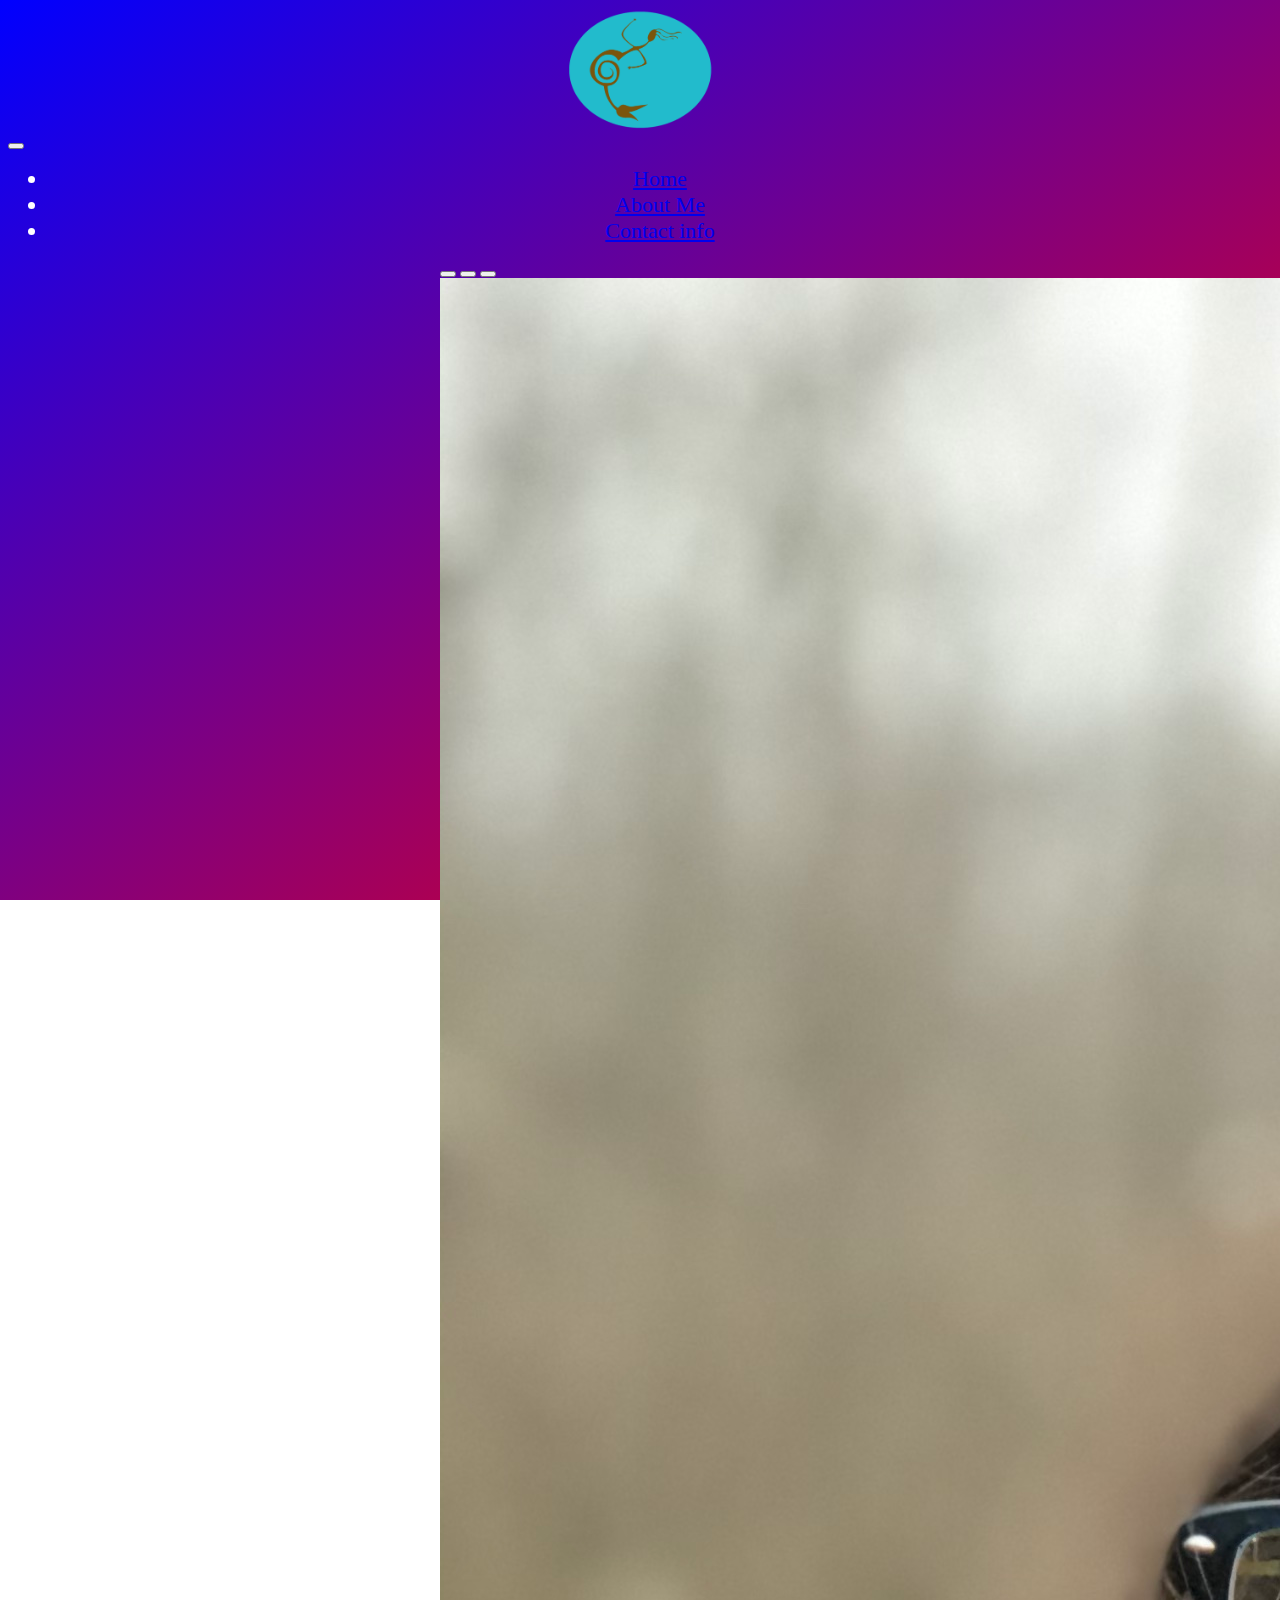
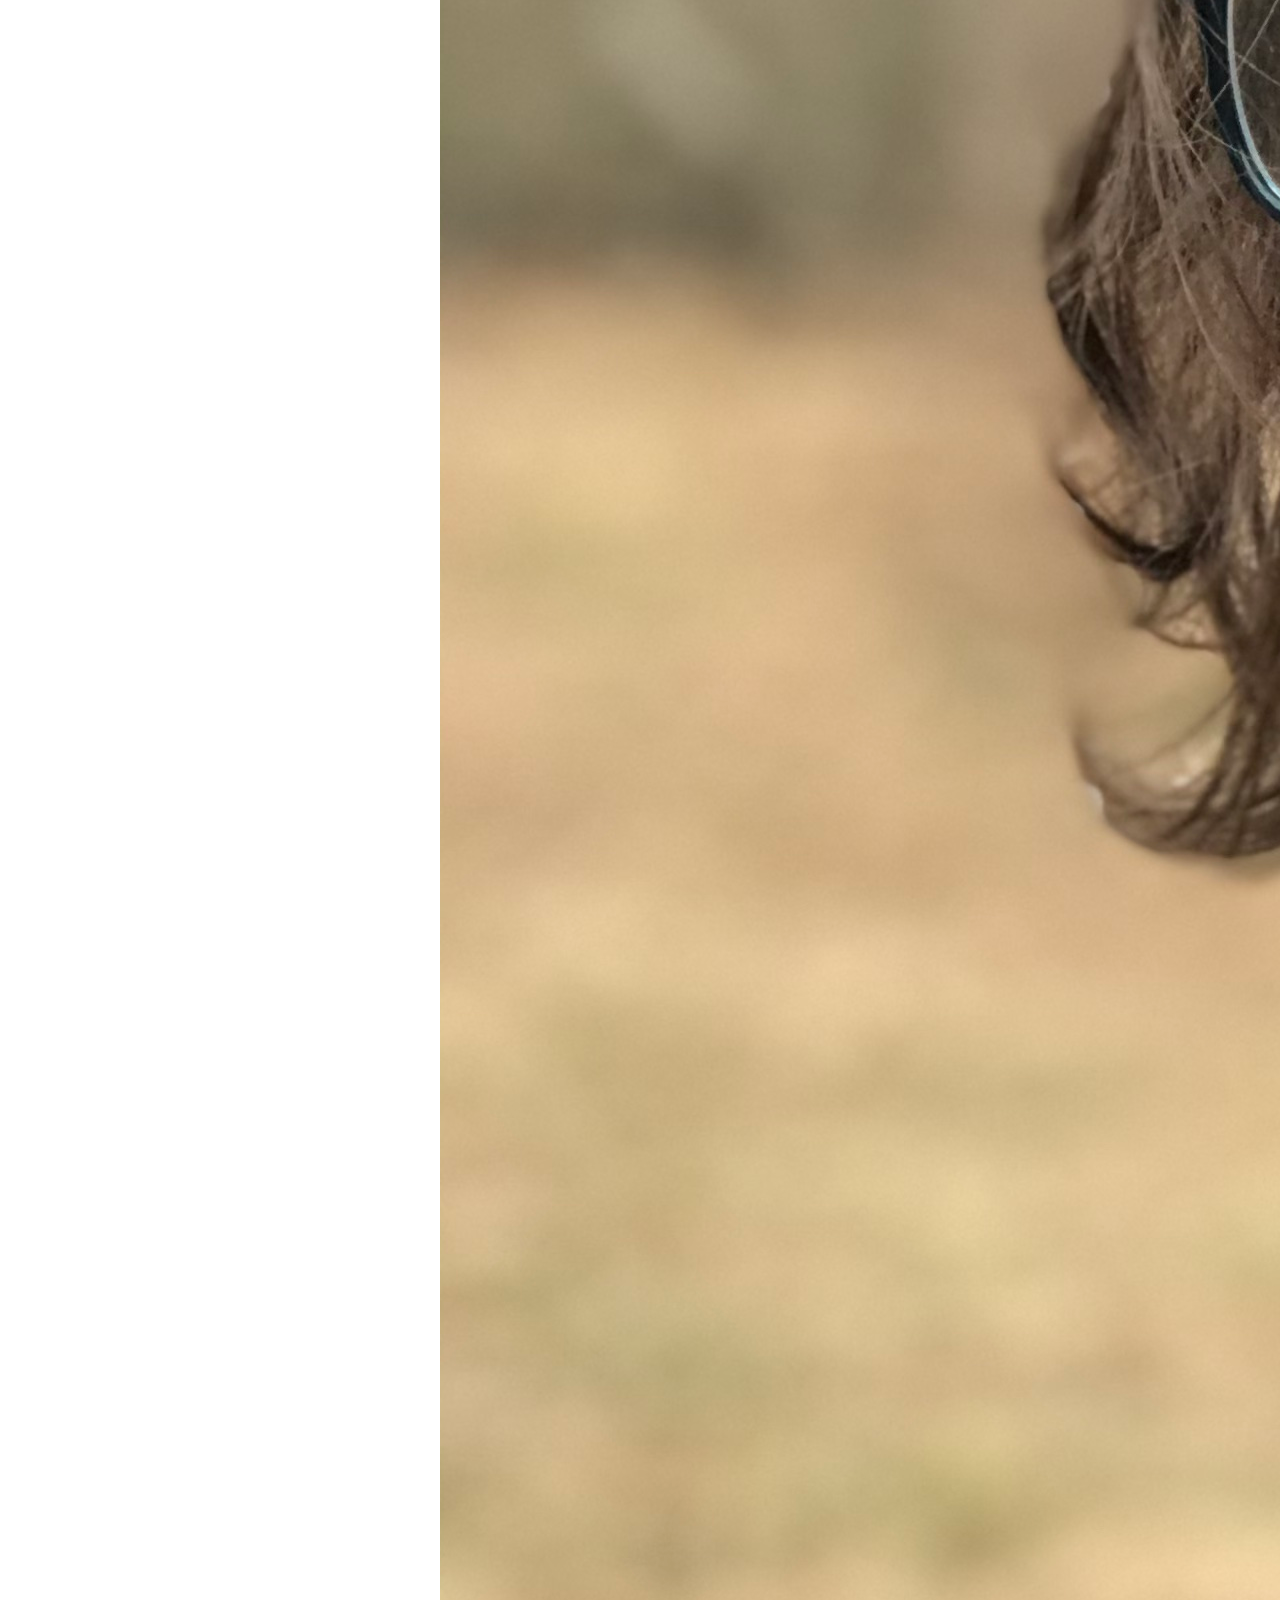
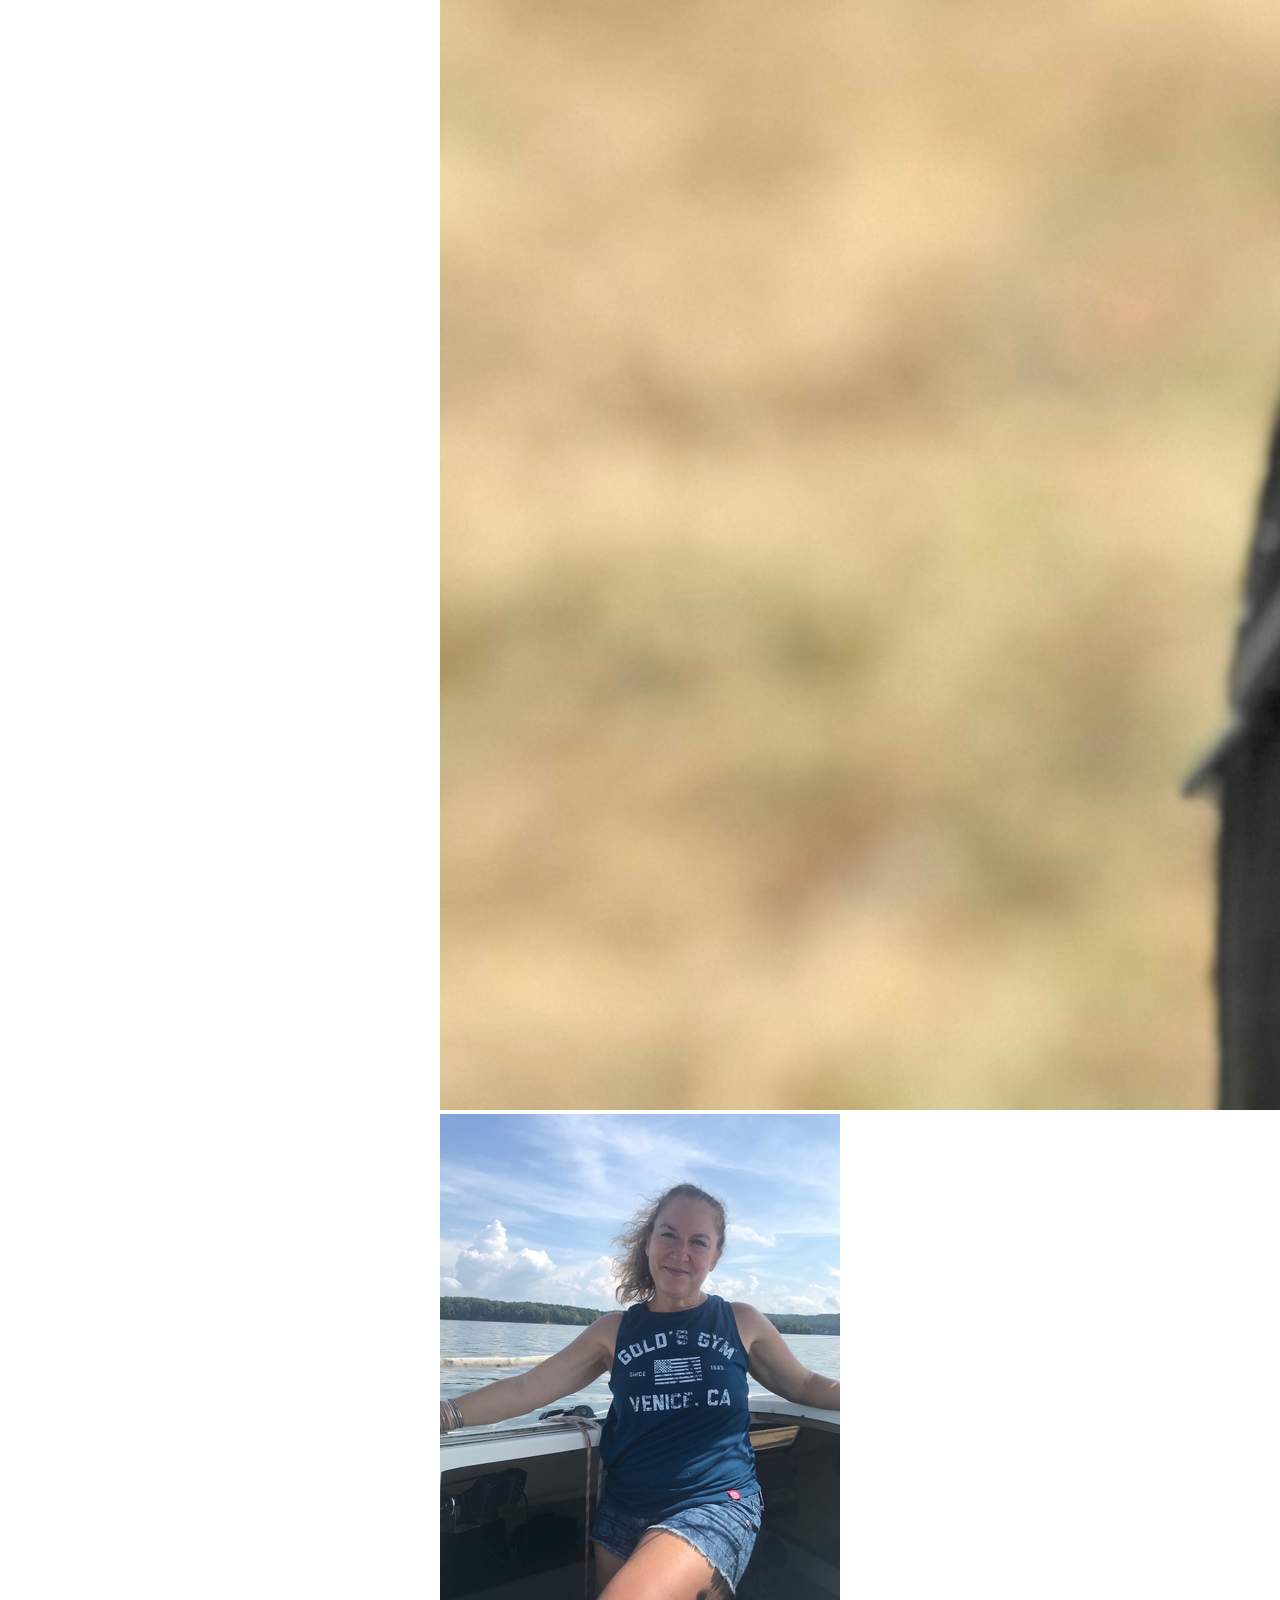
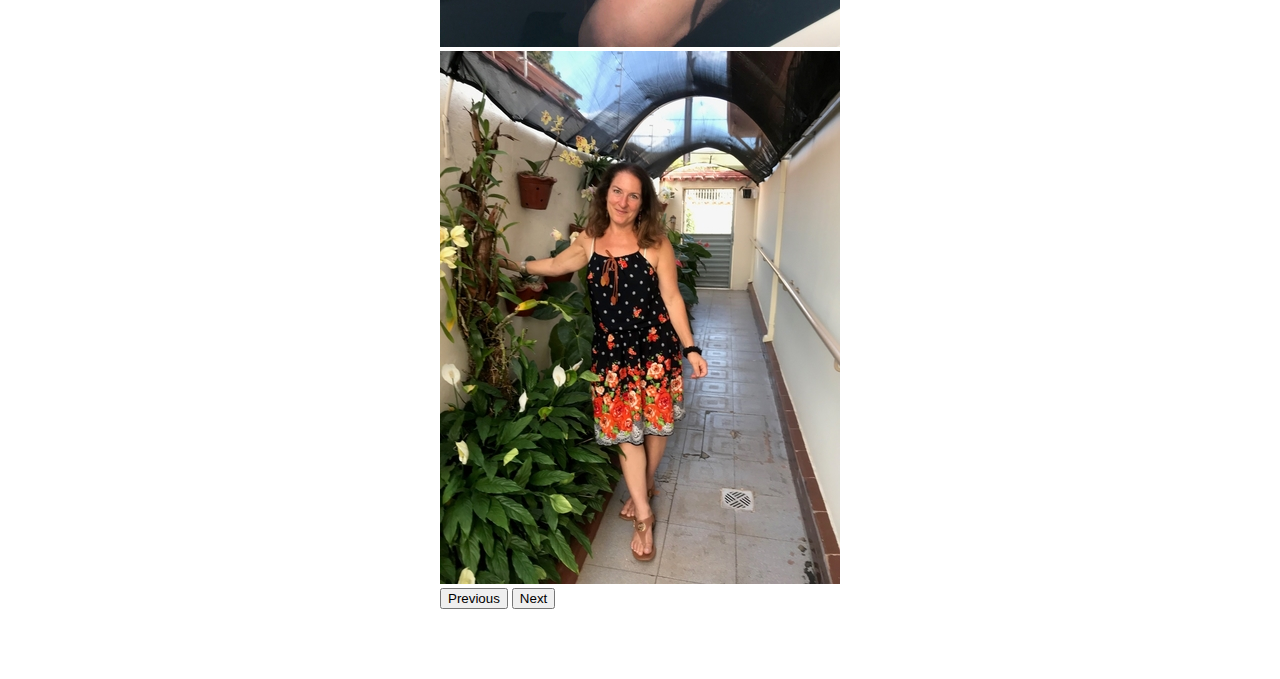
<file: index.html>
<!DOCTYPE html>
<html lang="en">

  <head>
    <title>Coding 1 Final</title>
    <meta charset="utf-8">
    <meta name="viewport" content="width=device-width, initial-scale=1">
    <link href="https://cdn.jsdelivr.net/npm/bootstrap@5.0.0-beta3/dist/css/bootstrap.min.css" rel="stylesheet" integrity="sha384-eOJMYsd53ii+scO/bJGFsiCZc+5NDVN2yr8+0RDqr0Ql0h+rP48ckxlpbzKgwra6" crossorigin="anonymous">
    <link rel="stylesheet" href="https://cdnjs.cloudflare.com/ajax/libs/font-awesome/4.7.0/css/font-awesome.min.css"> 
    <link rel="stylesheet" href="stylesheet.css">
    <script src="https://cdn.jsdelivr.net/npm/bootstrap@5.0.0-beta3/dist/js/bootstrap.bundle.min.js" integrity="sha384-JEW9xMcG8R+pH31jmWH6WWP0WintQrMb4s7ZOdauHnUtxwoG2vI5DkLtS3qm9Ekf" crossorigin="anonymous"></script>
  
  </head>

<body id="home-background">
  <!-- couldent rename because breaks git to not have a index.-->

  <!-- This is the Navigation Bar -->

  <nav id="home-background-nav" class="navbar navbar-expand-lg">
    <div class="container-fluid">
      <a class="navbar-brand" href="#"><img src="img/logo-blue.png" class="smol"></a>
      <button class="navbar-toggler" type="button" data-bs-toggle="collapse" data-bs-target="#navbarSupportedContent" aria-controls="navbarSupportedContent" aria-expanded="false" aria-label="Toggle navigation">
        <span class="navbar-toggler-icon"></span>
      </button>
      <div class="collapse navbar-collapse" id="navbarSupportedContent">
        <ul class="navbar-nav me-auto mb-2 mb-lg-0">
          <li class="nav-item">
            <a class="nav-link" href="index.html">Home</a>
          </li>
          <li class="nav-item">
            <a class="nav-link" href="me.html">About Me</a>
          </li>
          <li class="nav-item">
            <a class="nav-link" href="info.html">Contact info</a>
          </li>
        </ul>
      </div>
    </div>
  </nav> <!-- End of Nav -->

  <!-- Carousel Image Slider -->

  <div id="carouselExampleIndicators" class="carousel slide" data-bs-ride="carousel">
    <div class="carousel-indicators">
      <button type="button" data-bs-target="#carouselExampleIndicators" data-bs-slide-to="0" class="active" aria-current="true" aria-label="Slide 1"></button>
      <button type="button" data-bs-target="#carouselExampleIndicators" data-bs-slide-to="1" aria-label="Slide 2"></button>
      <button type="button" data-bs-target="#carouselExampleIndicators" data-bs-slide-to="2" aria-label="Slide 3"></button>
    </div>
    <div class="carousel-inner">
      <div class="carousel-item active">
        <img src="img/me.JPEG" class="d-block w-100" alt="...">
      </div>
      <div class="carousel-item">
        <img src="img/MOM ON SAILBOAT FOR WEBSITE RESIZED.jpg" class="d-block w-100" alt="...">
      </div>
      <div class="carousel-item">
        <img src="img/roseRESIZED.jpg" class="d-block w-100" alt="...">
      </div>
    </div>
    <button class="carousel-control-prev" type="button" data-bs-target="#carouselExampleIndicators" data-bs-slide="prev">
      <span class="carousel-control-prev-icon" aria-hidden="true"></span>
      <span class="visually-hidden">Previous</span>
    </button>
    <button class="carousel-control-next" type="button" data-bs-target="#carouselExampleIndicators" data-bs-slide="next">
      <span class="carousel-control-next-icon" aria-hidden="true"></span>
      <span class="visually-hidden">Next</span>
    </button>
  </div>
  <!-- End of Image Slider -->

  <div class="footer">
    <p>https://blueshadow1578.github.io/Coding-1-Final/</p>
  </div>
</body>

</html>
</file>
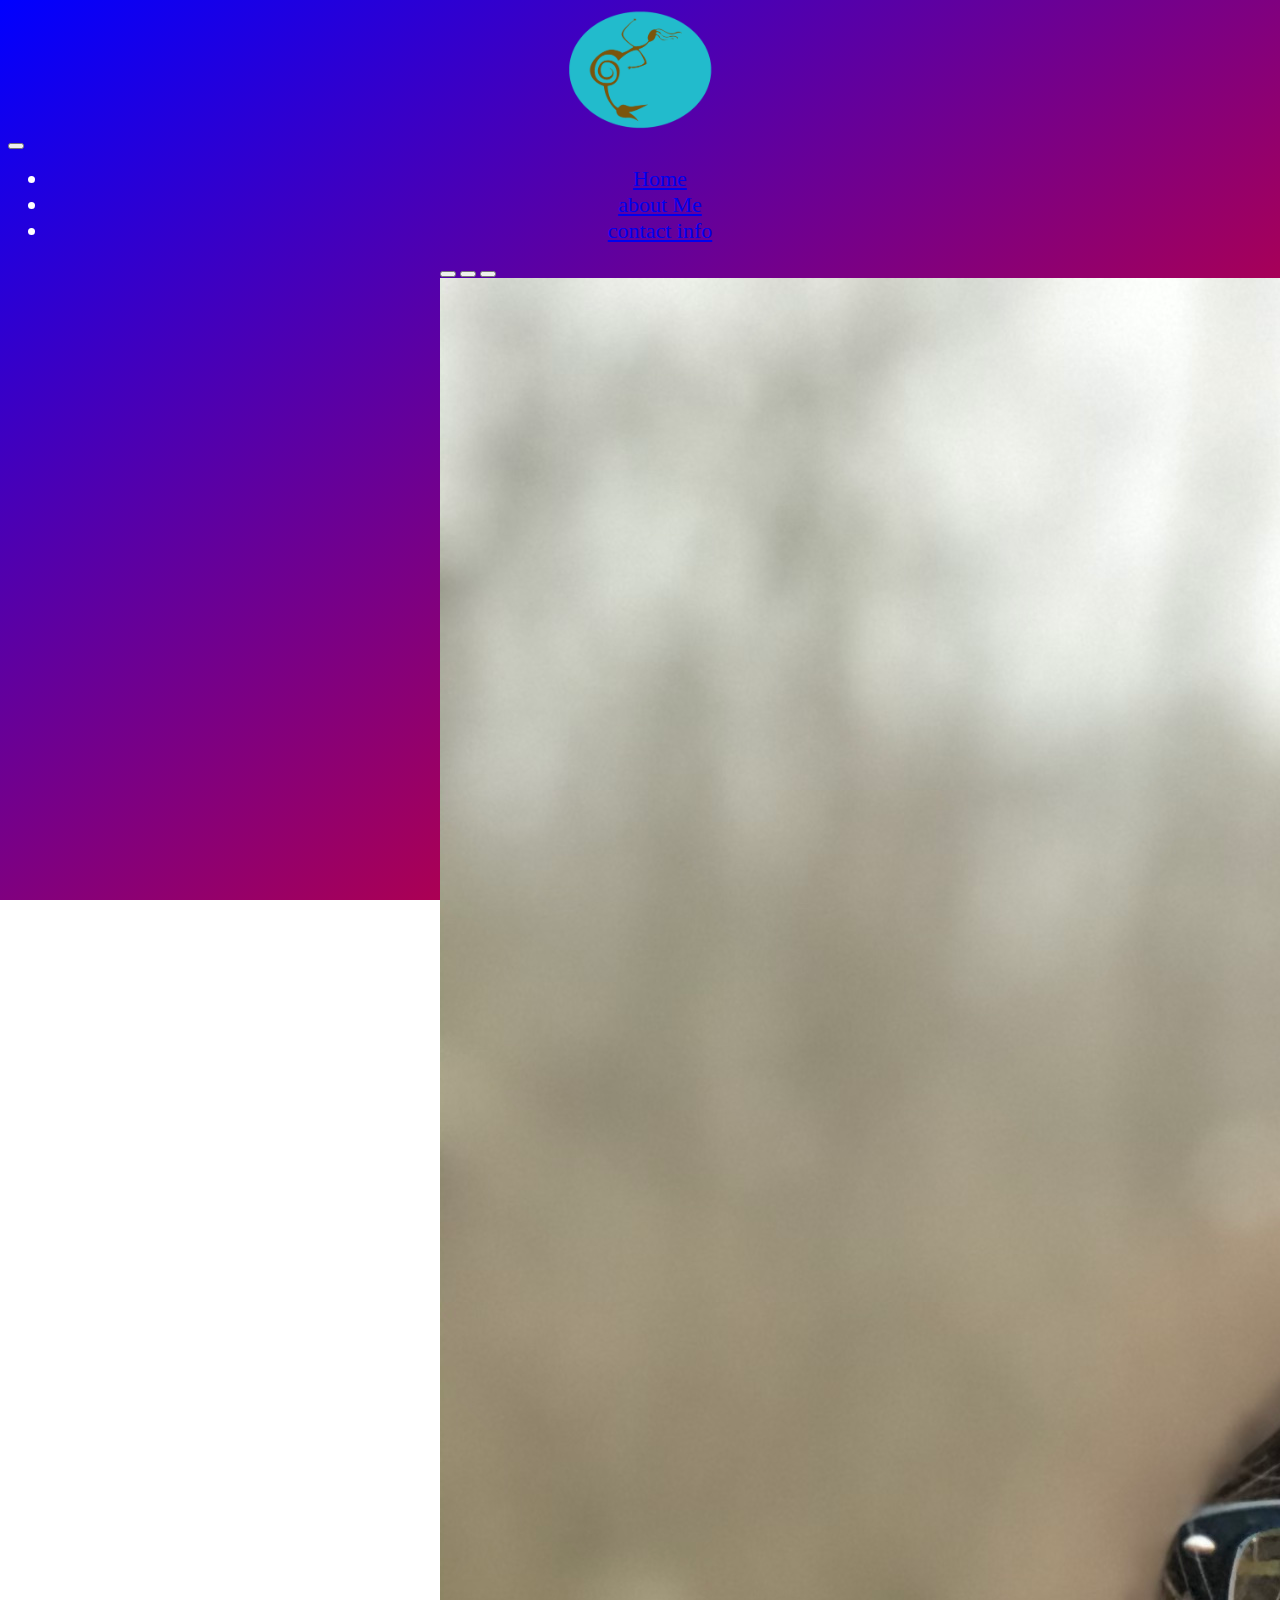
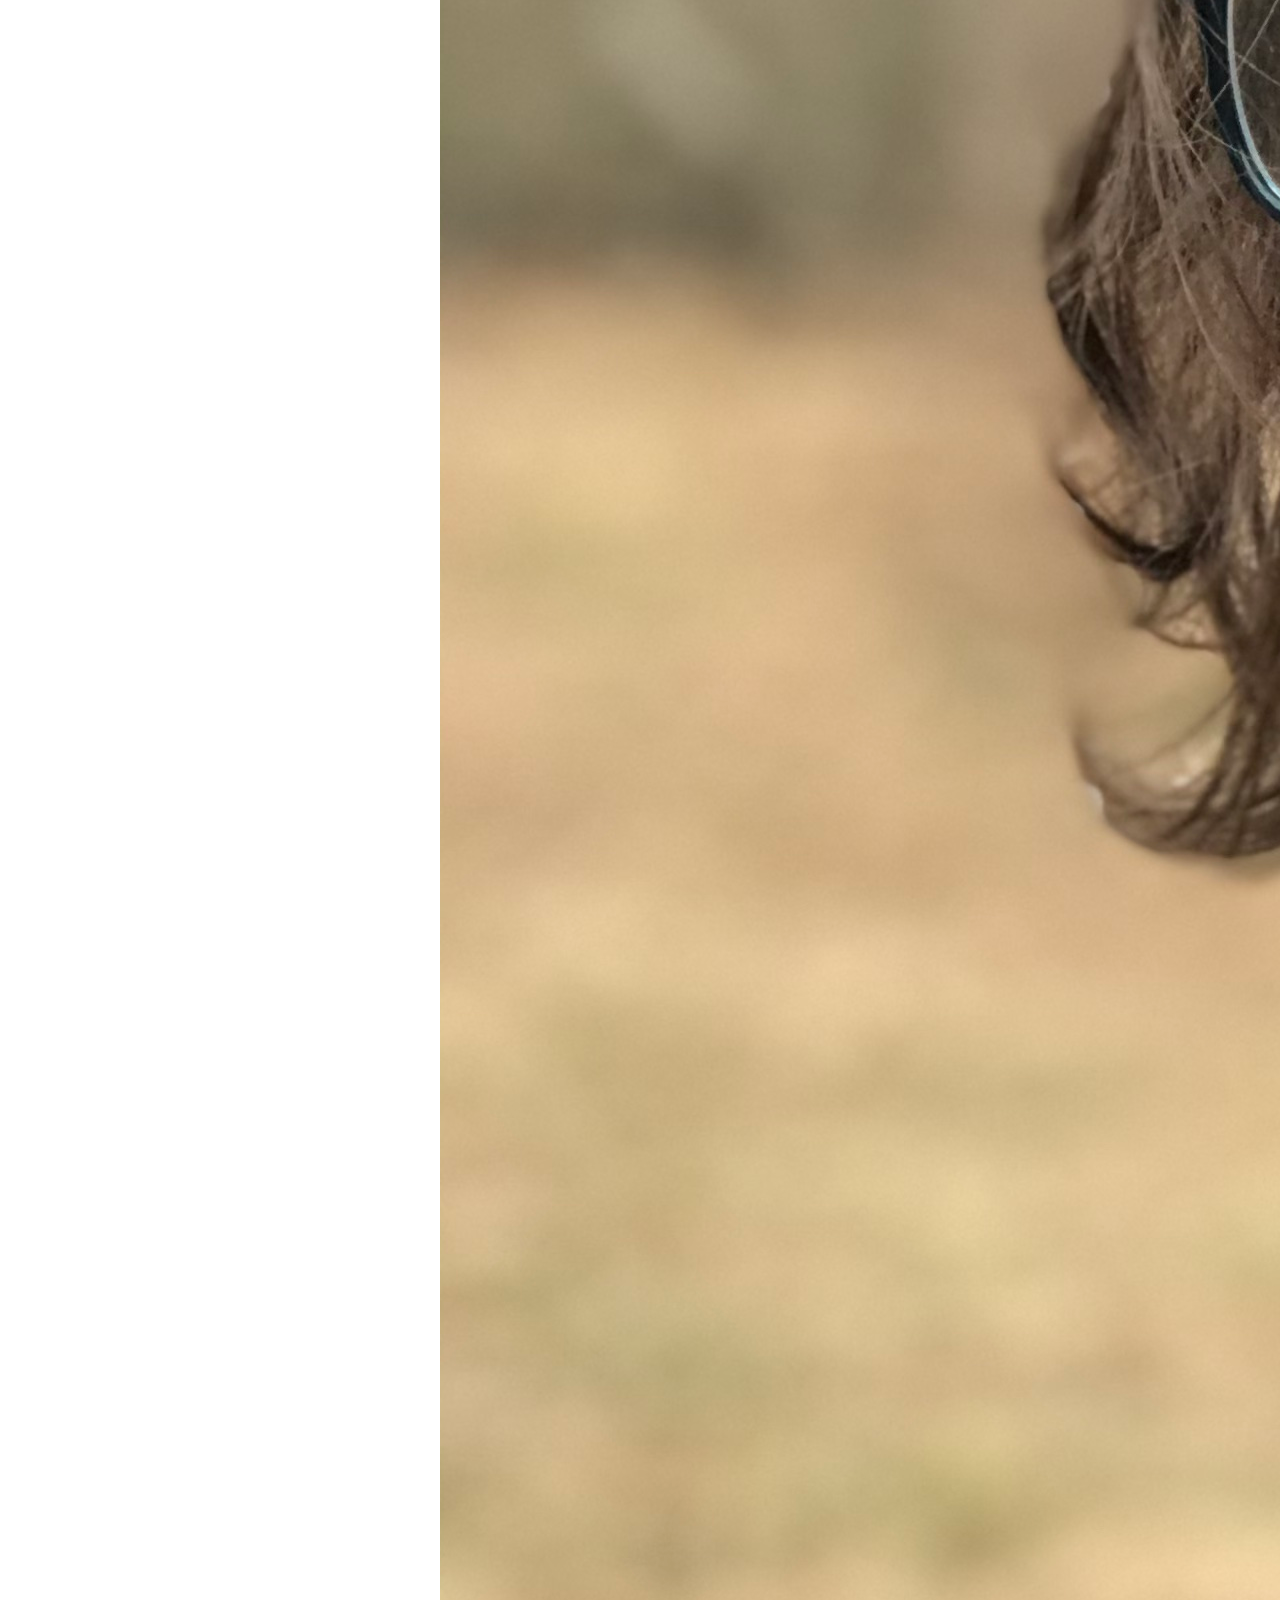
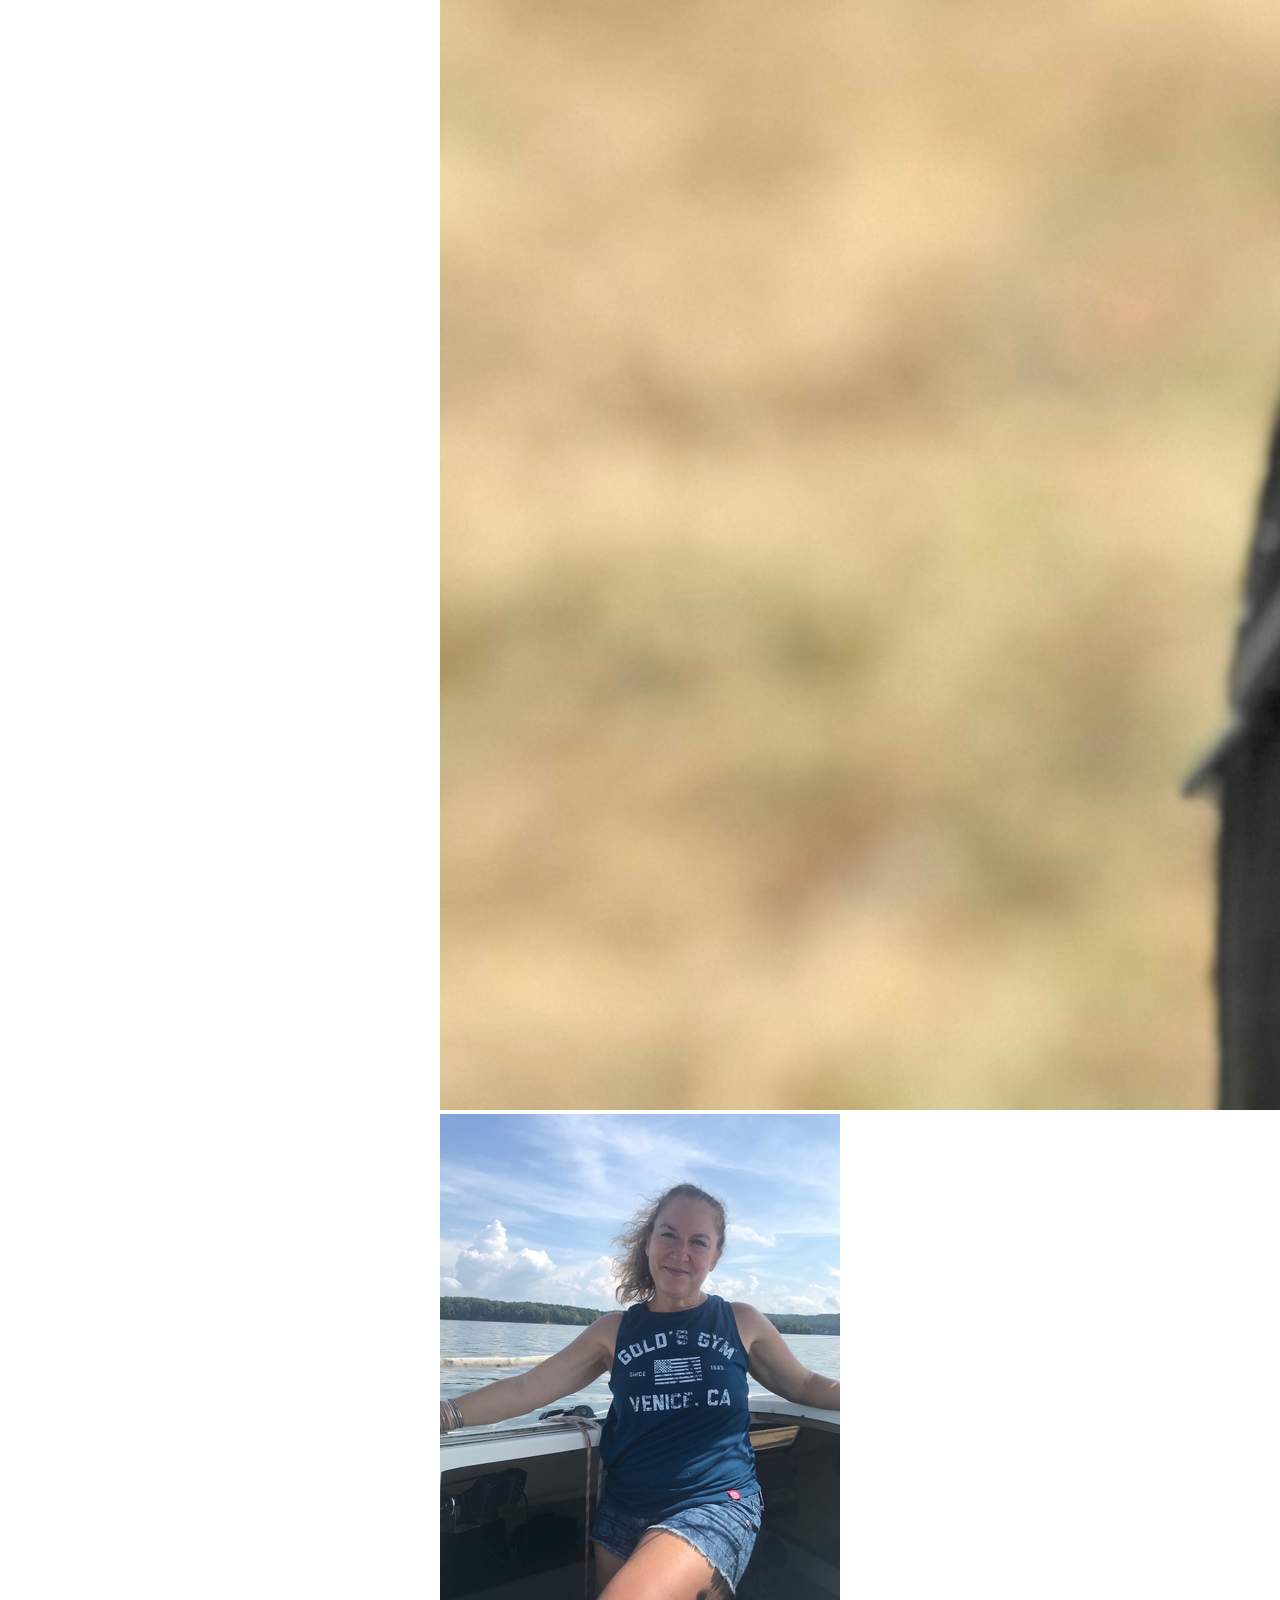
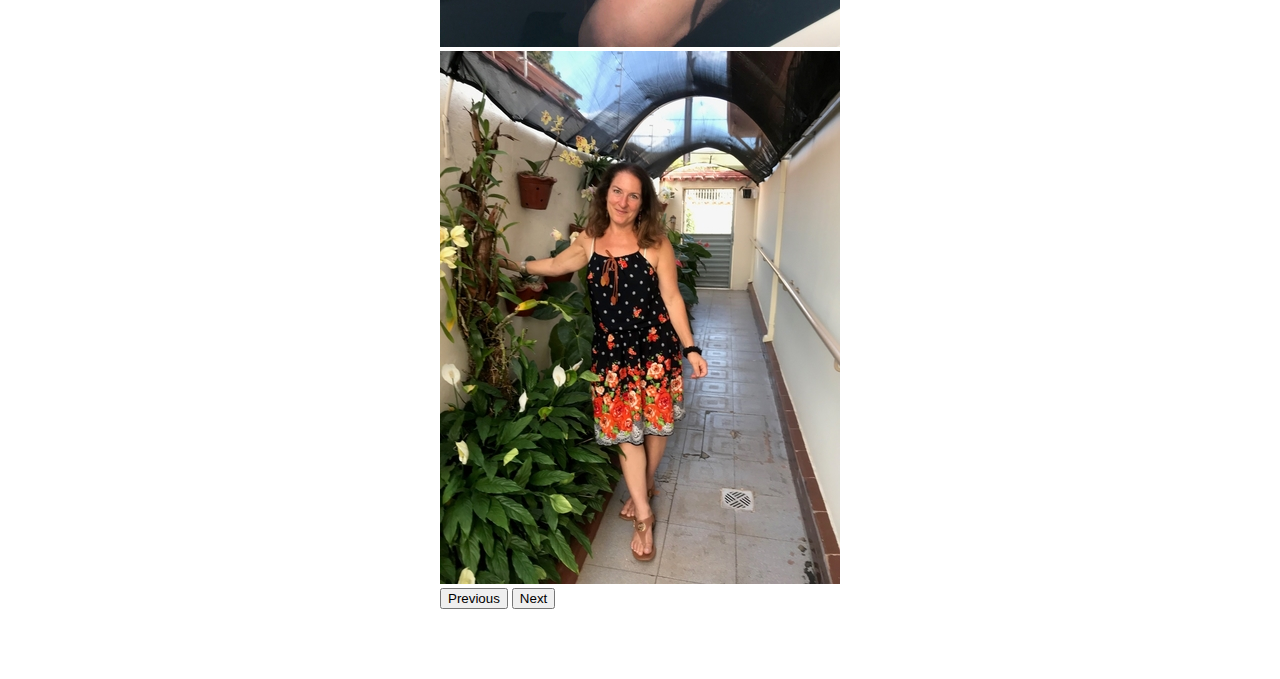
<file: home.html>
<!DOCTYPE html>
<html lang="en">

  <head>
    <title>Coding 1 Final</title>
    <meta charset="utf-8">
    <meta name="viewport" content="width=device-width, initial-scale=1">
    <link href="https://cdn.jsdelivr.net/npm/bootstrap@5.0.0-beta3/dist/css/bootstrap.min.css" rel="stylesheet" integrity="sha384-eOJMYsd53ii+scO/bJGFsiCZc+5NDVN2yr8+0RDqr0Ql0h+rP48ckxlpbzKgwra6" crossorigin="anonymous">
    <link rel="stylesheet" href="https://cdnjs.cloudflare.com/ajax/libs/font-awesome/4.7.0/css/font-awesome.min.css"> 
    <link rel="stylesheet" href="stylesheet.css">
    <script src="https://cdn.jsdelivr.net/npm/bootstrap@5.0.0-beta3/dist/js/bootstrap.bundle.min.js" integrity="sha384-JEW9xMcG8R+pH31jmWH6WWP0WintQrMb4s7ZOdauHnUtxwoG2vI5DkLtS3qm9Ekf" crossorigin="anonymous"></script>
  
  </head>

<body id="home-background">

  <!-- This is the Navigation Bar -->

  <nav id="home-background-nav" class="navbar navbar-expand-lg">
    <div class="container-fluid">
      <a class="navbar-brand" href="#"><img src="img/logo-blue.png" class="smol"></a>
      <button class="navbar-toggler" type="button" data-bs-toggle="collapse" data-bs-target="#navbarSupportedContent" aria-controls="navbarSupportedContent" aria-expanded="false" aria-label="Toggle navigation">
        <span class="navbar-toggler-icon"></span>
      </button>
      <div class="collapse navbar-collapse" id="navbarSupportedContent">
        <ul class="navbar-nav me-auto mb-2 mb-lg-0">
          <li class="nav-item">
            <a class="nav-link" href="home.html">Home</a>
          </li>
          <li class="nav-item">
            <a class="nav-link" href="me.html">about Me</a>
          </li>
          <li class="nav-item">
            <a class="nav-link" href="info.html">contact info</a>
          </li>
        </ul>
      </div>
    </div>
  </nav> <!-- End of Nav -->

  <!-- Carousel Image Slider -->

  <div id="carouselExampleIndicators" class="carousel slide" data-bs-ride="carousel">
    <div class="carousel-indicators">
      <button type="button" data-bs-target="#carouselExampleIndicators" data-bs-slide-to="0" class="active" aria-current="true" aria-label="Slide 1"></button>
      <button type="button" data-bs-target="#carouselExampleIndicators" data-bs-slide-to="1" aria-label="Slide 2"></button>
      <button type="button" data-bs-target="#carouselExampleIndicators" data-bs-slide-to="2" aria-label="Slide 3"></button>
    </div>
    <div class="carousel-inner">
      <div class="carousel-item active">
        <img src="img/me.JPEG" class="d-block w-100" alt="...">
      </div>
      <div class="carousel-item">
        <img src="img/MOM ON SAILBOAT FOR WEBSITE RESIZED.jpg" class="d-block w-100" alt="...">
      </div>
      <div class="carousel-item">
        <img src="img/roseRESIZED.jpg" class="d-block w-100" alt="...">
      </div>
    </div>
    <button class="carousel-control-prev" type="button" data-bs-target="#carouselExampleIndicators" data-bs-slide="prev">
      <span class="carousel-control-prev-icon" aria-hidden="true"></span>
      <span class="visually-hidden">Previous</span>
    </button>
    <button class="carousel-control-next" type="button" data-bs-target="#carouselExampleIndicators" data-bs-slide="next">
      <span class="carousel-control-next-icon" aria-hidden="true"></span>
      <span class="visually-hidden">Next</span>
    </button>
  </div>
  <!-- End of Image Slider -->

  <div class="footer">
    <p>Footer</p>
  </div>
</body>

</html>
</file>
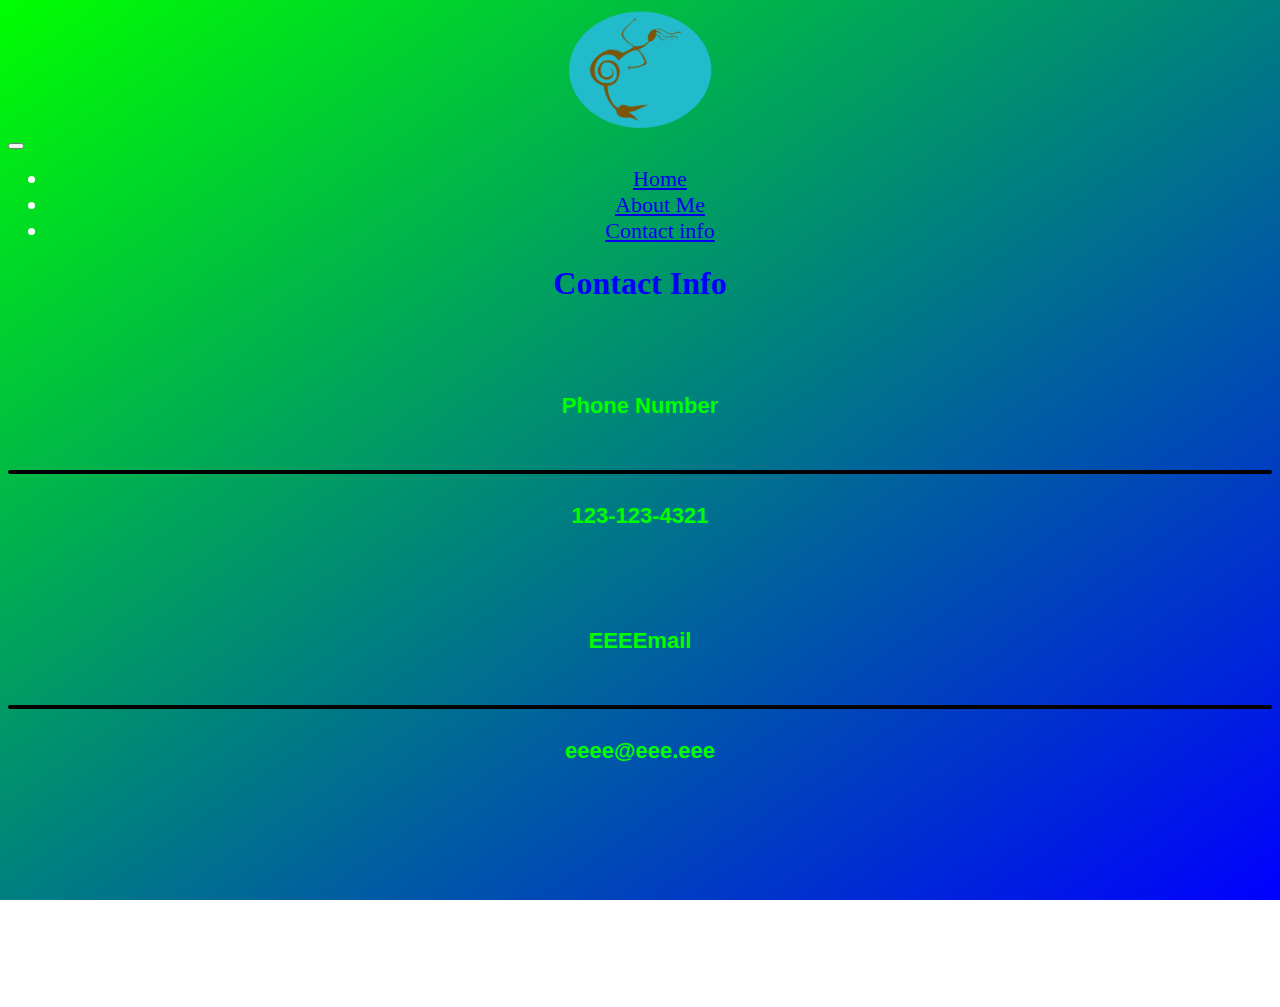
<file: info.html>
<!DOCTYPE html>
<html lang="en">

  <head>
    <title>Coding 1 Final</title>
    <meta charset="utf-8">
    <meta name="viewport" content="width=device-width, initial-scale=1">
    <link href="https://cdn.jsdelivr.net/npm/bootstrap@5.0.0-beta3/dist/css/bootstrap.min.css" rel="stylesheet" integrity="sha384-eOJMYsd53ii+scO/bJGFsiCZc+5NDVN2yr8+0RDqr0Ql0h+rP48ckxlpbzKgwra6" crossorigin="anonymous">
    <link rel="stylesheet" href="https://cdnjs.cloudflare.com/ajax/libs/font-awesome/4.7.0/css/font-awesome.min.css"> 
    <link rel="stylesheet" href="stylesheet.css">
    <script src="https://cdn.jsdelivr.net/npm/bootstrap@5.0.0-beta3/dist/js/bootstrap.bundle.min.js" integrity="sha384-JEW9xMcG8R+pH31jmWH6WWP0WintQrMb4s7ZOdauHnUtxwoG2vI5DkLtS3qm9Ekf" crossorigin="anonymous"></script>
  
  </head>

<body id="contact-background">

  <!-- This is the Navigation Bar -->

  <nav id="contact-background-nav" class="navbar navbar-expand-lg">
    <div class="container-fluid">
      <a class="navbar-brand" href="#"><img src="img/logo-blue.png" class="smol"></a>
      <button class="navbar-toggler" type="button" data-bs-toggle="collapse" data-bs-target="#navbarSupportedContent" aria-controls="navbarSupportedContent" aria-expanded="false" aria-label="Toggle navigation">
        <span class="navbar-toggler-icon"></span>
      </button>
      <div class="collapse navbar-collapse" id="navbarSupportedContent">
        <ul class="navbar-nav me-auto mb-2 mb-lg-0">
          <li class="nav-item">
            <a class="nav-link" href="index.html">Home</a>
          </li>
          <li class="nav-item">
            <a class="nav-link" href="me.html">About Me</a>
          </li>
          <li class="nav-item">
            <a class="nav-link" href="info.html">Contact info</a>
          </li>
        </ul>
      </div>
    </div>
  </nav> <!-- End of Nav -->

<h1 class="about">Contact Info</h1>
<br>
<h6 class="info">Phone Number</h6>
<hr>
<h4 class="info">123-123-4321</h4>
<br>
<h6 class="info">EEEEmail</h6>
<hr>
<h4 class="info">eeee@eee.eee</h4>

<br>
<br>
<br>
<br>
<br>
<br>
<br>
<br>


<div class="footer">
  <p>https://blueshadow1578.github.io/Coding-1-Final/</p>
</div>
</body>

</html>
</file>
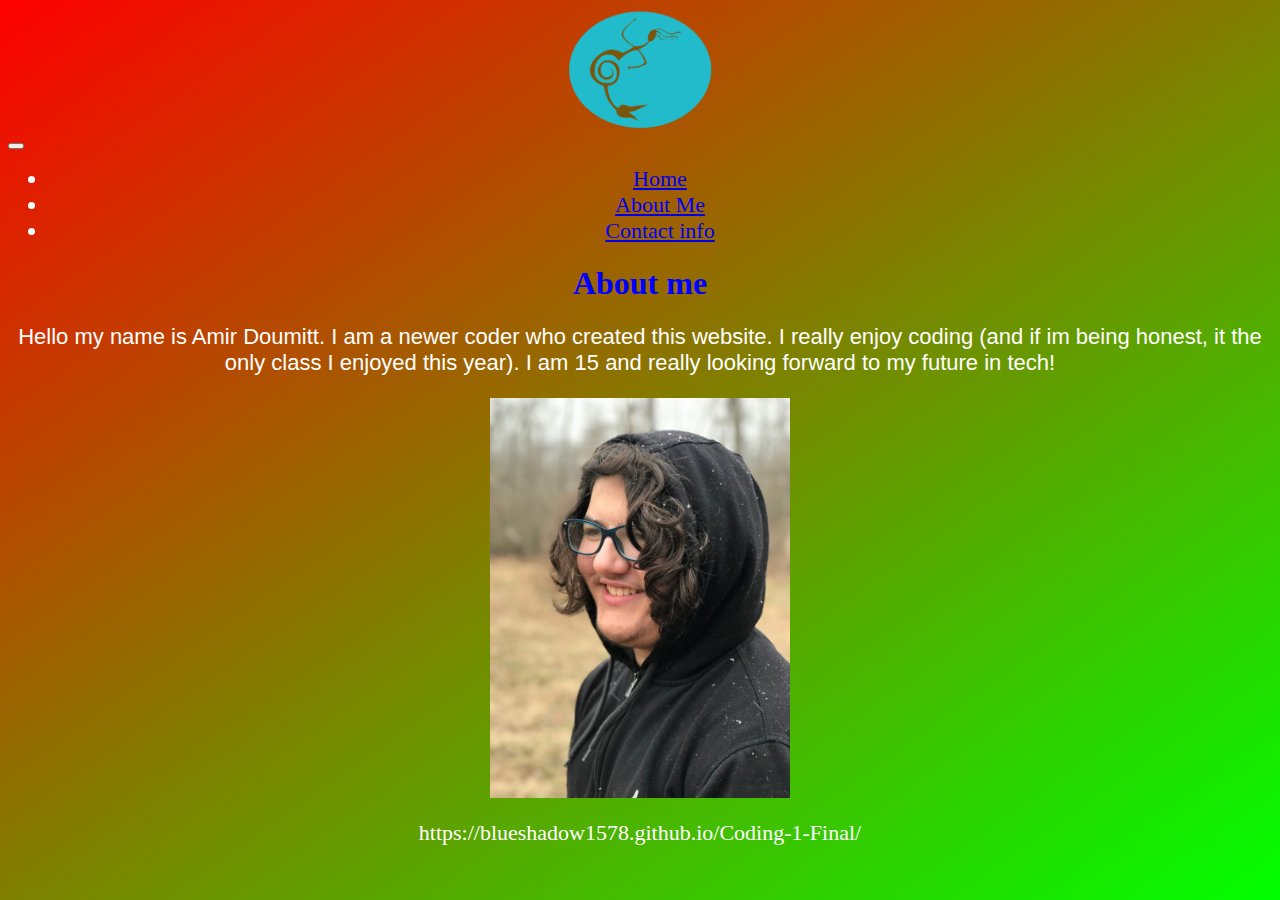
<file: me.html>
<!DOCTYPE html>
<html lang="en">

<head>
  <title>Coding 1 Final</title>
  <meta charset="utf-8">
  <meta name="viewport" content="width=device-width, initial-scale=1">
  <link href="https://cdn.jsdelivr.net/npm/bootstrap@5.0.0-beta3/dist/css/bootstrap.min.css" rel="stylesheet"
    integrity="sha384-eOJMYsd53ii+scO/bJGFsiCZc+5NDVN2yr8+0RDqr0Ql0h+rP48ckxlpbzKgwra6" crossorigin="anonymous">
  <link rel="stylesheet" href="https://cdnjs.cloudflare.com/ajax/libs/font-awesome/4.7.0/css/font-awesome.min.css">
  <link rel="stylesheet" href="stylesheet.css">
  <script src="https://cdn.jsdelivr.net/npm/bootstrap@5.0.0-beta3/dist/js/bootstrap.bundle.min.js"
    integrity="sha384-JEW9xMcG8R+pH31jmWH6WWP0WintQrMb4s7ZOdauHnUtxwoG2vI5DkLtS3qm9Ekf" crossorigin="anonymous">
  </script>

</head>

<body id="about-background">

  <!-- This is the Navigation Bar -->

  <nav id="about-background-nav" class="navbar navbar-expand-lg">
    <div class="container-fluid">
      <a class="navbar-brand" href="#"><img src="img/logo-blue.png" class="smol"></a>
      <button class="navbar-toggler" type="button" data-bs-toggle="collapse" data-bs-target="#navbarSupportedContent"
        aria-controls="navbarSupportedContent" aria-expanded="false" aria-label="Toggle navigation">
        <span class="navbar-toggler-icon"></span>
      </button>
      <div class="collapse navbar-collapse" id="navbarSupportedContent">
        <ul class="navbar-nav me-auto mb-2 mb-lg-0">
          <li class="nav-item">
            <a class="nav-link" href="index.html">Home</a>
          </li>
          <li class="nav-item">
            <a class="nav-link" href="me.html">About Me</a>
          </li>
          <li class="nav-item">
            <a class="nav-link" href="info.html">Contact info</a>
          </li>
        </ul>
      </div>
    </div>
  </nav> <!-- End of Nav -->
  <h1 class="about">About me</h1>
  <p class="about-text">
    Hello my name is Amir Doumitt. I am a newer coder who created this website. I really enjoy coding (and if im
    being honest, it the only class I enjoyed this year). I am 15 and really looking forward to my future in tech!
  </p>
  <img src="img/me.JPEG" class="smol-2">

  <div class="footer">
    <p>https://blueshadow1578.github.io/Coding-1-Final/</p>
  </div>
</body>

</html>
</file>
<file: stylesheet.css>
h1 {
  text-align: center;
  color: white;
}

h4 {
  text-align: center;
  font-size: 22px;
  color: white;
}

h6 {
  text-align: center;
  font-size: 22px;
  color: white;
}

p {
  text-align: center;
  font-size: 22px;
  color: white;
}

li {
  text-align: center;
  font-size: 22px;
  color: white;
}

#contact-background {
  background: linear-gradient(to left top, blue, lime) fixed;
}

#about-background {
  background: linear-gradient(to left top, lime, red) fixed;
}

#home-background {
  background: linear-gradient(to left top, red, blue) fixed;

}

#home-background-nav {
  background: linear-gradient(to left top, red, blue) fixed;
}

#about-background-nav {
  background: linear-gradient(to left top, lime, red) fixed;
}

#contact-background-nav {
  background: linear-gradient(to left top, blue, lime) fixed;
}

.smol-2 {
  display: block;
  margin-left: auto;
  margin-right: auto;
  width: 300px;
}
.about-text {
  font-family: 'Lucida Sans', 'Lucida Sans Regular', 'Lucida Grande', 'Lucida Sans Unicode', Geneva, Verdana, sans-serif;
}

.smol {
  width: 150px;
  height: auto;
  display: block;
  margin-left: auto;
  margin-right: auto;
}

.footer {
  left: 0;
  bottom: 0;
  width: 100%;
  color: white;
  text-align: center;
}

#carouselExampleIndicators {
  width: 400px;
  height: auto;
  margin-left: auto;
  margin-right: auto;
}
.info {
  font-family: 'Lucida Sans', 'Lucida Sans Regular', 'Lucida Grande', 'Lucida Sans Unicode', Geneva, Verdana, sans-serif;
  color:lime;
}
.about {
  color:blue;
}
hr {
  border: 2px solid black;
  border-radius: 2px;
}
</file>
